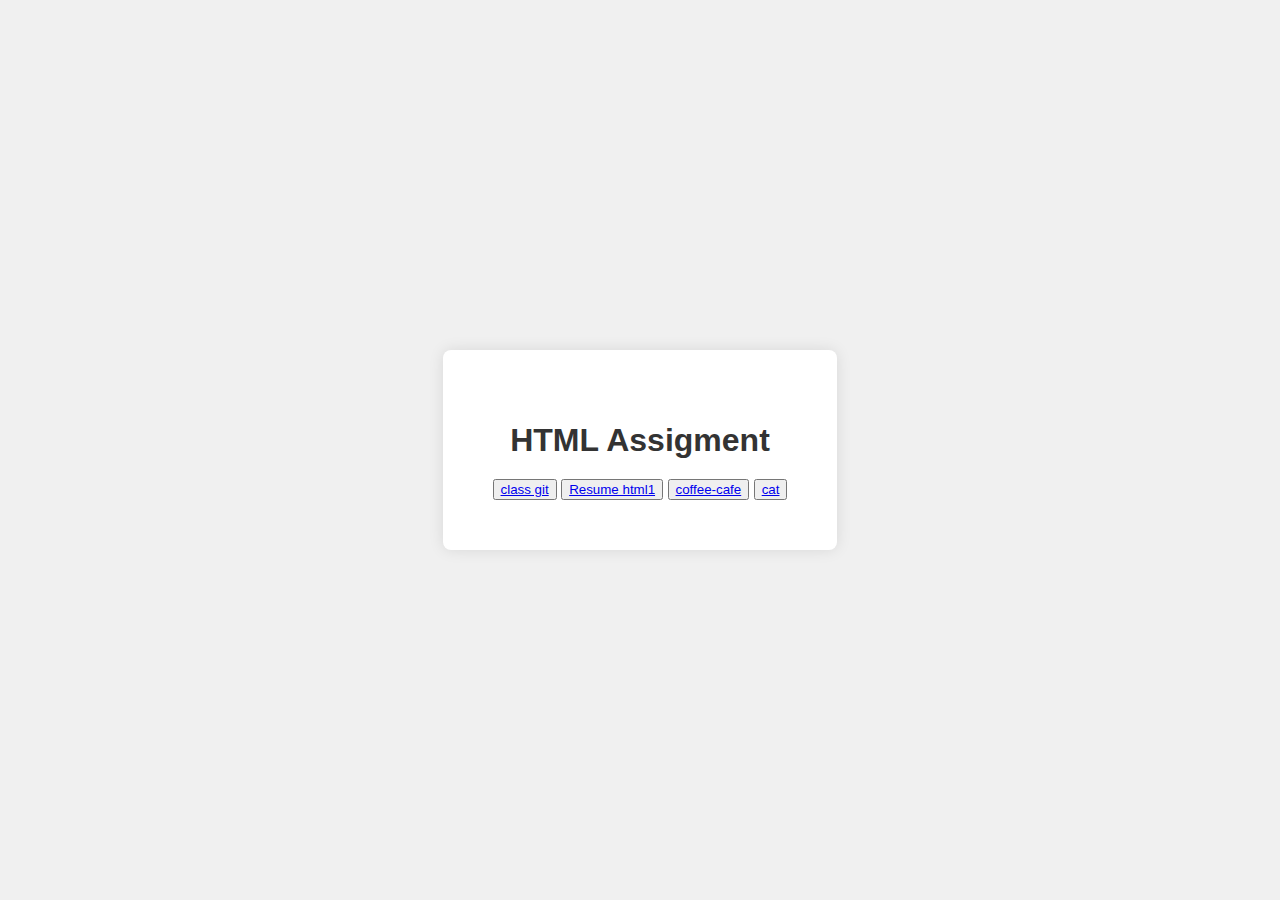
<file: OneDrive/Desktop/Fs-22/index.html>
<!DOCTYPE html>
<html lang="en">
<head>
    <meta charset="UTF-8">
    <meta name="viewport" content="width=device-width, initial-scale=1.0">
    <title>Document</title>
    <link rel="stylesheet" href="style.css">
</head>
<body>
    <div class="container">
        <div class="heading">
            <h1>HTML Assigment</h1>
        </div>
    <div class="Assigment">
        <button><a href="git classwork/Resume.html">class git</a></button>
        <button><a href="html-1/day1.html">Resume html1</a></button>
        <button><a href="coffee cafe/index.html">coffee-cafe</a></button>
        <button><a href="cat assignment/index.html">cat</a></button>
        <!-- <button><a href="">coffee-cafe</a></button> -->


    </div>
    </div>
    
</body>
</html>
</file>
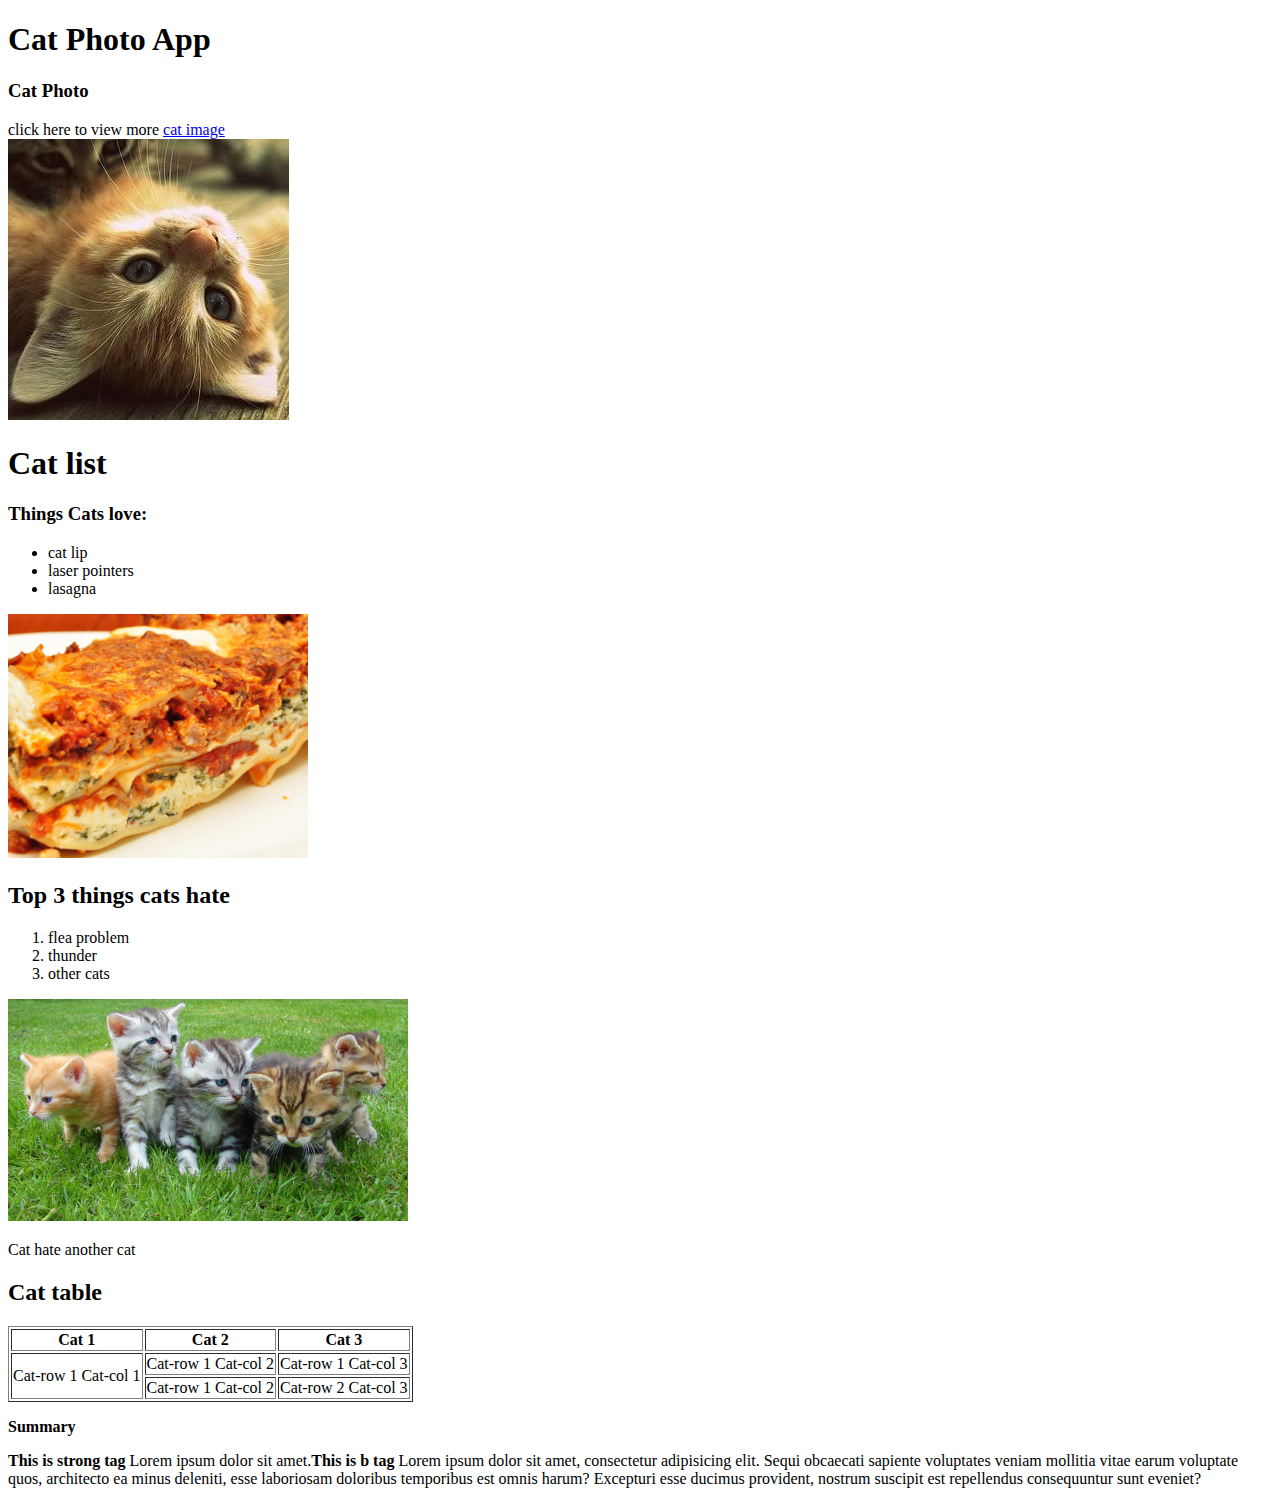
<file: OneDrive/Desktop/Fs-22/cat assignment/index.html>
<!DOCTYPE html>
<html lang="en">
<head>
    <meta charset="UTF-8">
    <meta name="viewport" content="width=device-width, initial-scale=1.0">
    <title>cat</title><h1>Cat Photo App</h1>
    <h3>Cat Photo</h3>
    
</head>
<body>
    <span>click here to view more</span>
    <a href="https://www.google.com/search?sca_esv=a924c72e3c0004d7&sca_upv=1&sxsrf=ADLYWIJvM8dzlGF6z3rKDVSwNY78iQIW6A:1725119330171&q=cat+group+images&udm=2&fbs=[base64]&sa=X&ved=2ahUKEwi20vqmyp-IAxX5cGwGHXU1DwgQtKgLegQIFBAB&biw=1536&bih=730&dpr=1.25">cat image</a> <br> 
     <img src="relaxing-cat.jpg"  alt="cat photos" /></p>
     
   <h1>Cat list</h1>
   <h3>Things Cats love:</h3> 
   <ul>
    <li>cat lip</li>
    <li>laser pointers</li>
    <li>lasagna</li>
   </ul> 
   <img src="lasagna.jpg"  alt="cat photos" /></p>
   <h2>Top 3 things cats hate</h2>
   <ol>
    <li>flea problem</li>
    <li>thunder</li>
    <li>other cats</li>
   </ol>
   <img src="cats.jpg"  alt="cat photos" />
   <p>Cat hate another cat</p>
<h2>Cat table</h2>
<table border="1">
    <tr>
   <th>Cat 1</th>
   <th>Cat 2</th>
   <th>Cat 3</th>
  </tr>
<tr>
<td rowspan="2">Cat-row 1 Cat-col 1</td>
<td>Cat-row 1 Cat-col 2 </td>
<td>Cat-row 1 Cat-col 3</td>
</tr>
<tr>
<td rowspan="2">Cat-row 1 Cat-col 2</td>
<td>Cat-row 2 Cat-col 3</td>
</tr>
</table>
<p><strong><strong> Summary</p> </strong></strong>
<strong>This is strong tag</strong>
Lorem ipsum dolor sit amet.<b>This is b tag</b>
Lorem ipsum dolor sit amet, consectetur adipisicing elit.
 Sequi obcaecati sapiente voluptates veniam mollitia vitae
  earum voluptate quos, architecto ea minus deleniti, esse
   laboriosam doloribus temporibus est omnis harum? 
   Excepturi esse ducimus provident, nostrum suscipit est
    repellendus consequuntur sunt eveniet?
    
</body>
</html>
</file>
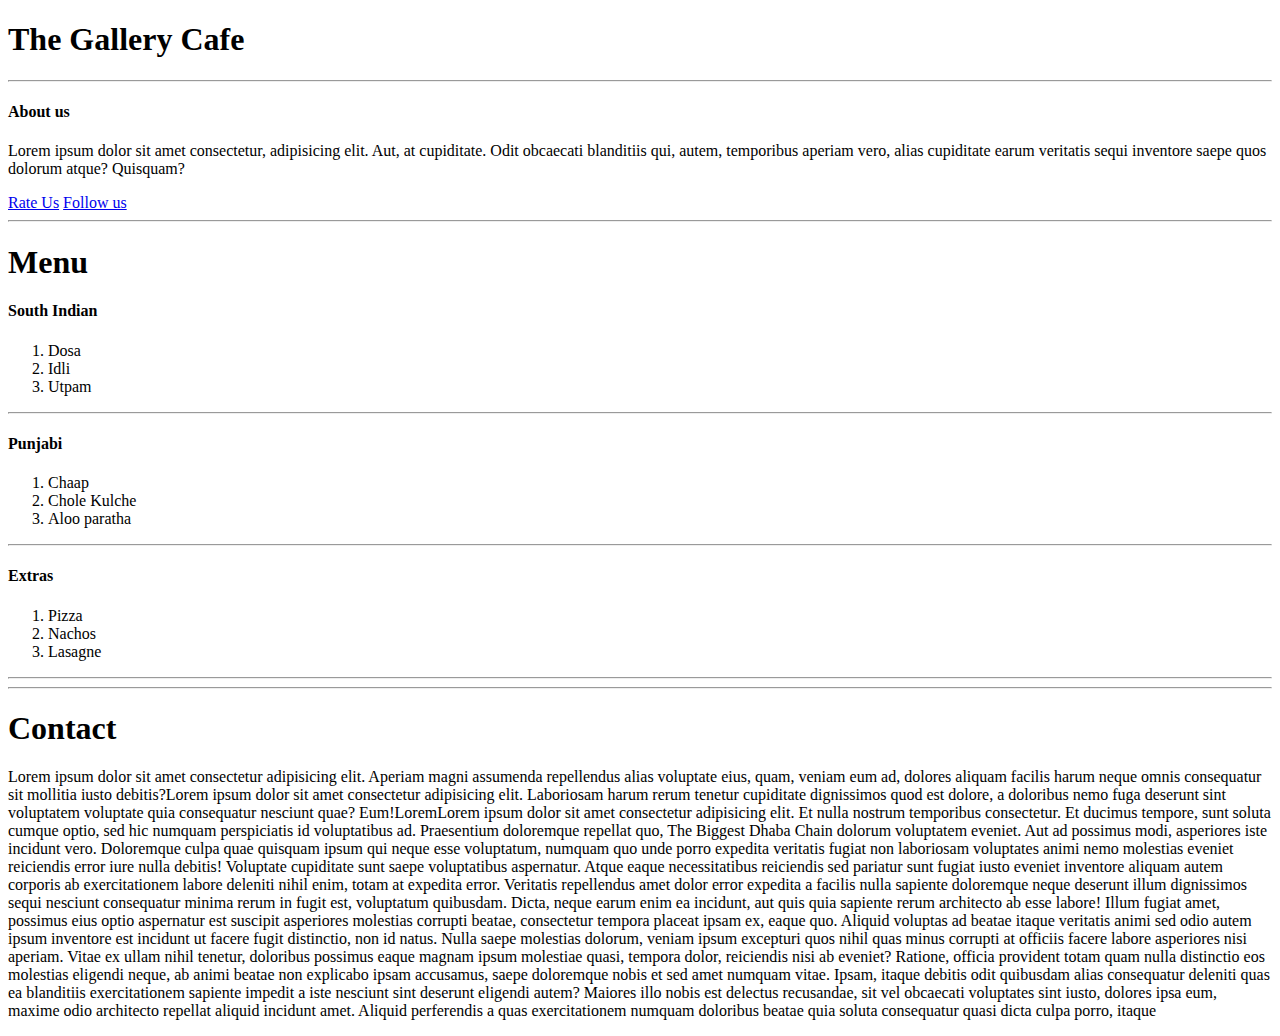
<file: OneDrive/Desktop/Fs-22/coffee cafe/index.html>
<!DOCTYPE html>
<html lang="en">
<head>
    <meta charset="UTF-8"><!DOCTYPE html>
    <html lang="en">
    <head>
        <meta charset="UTF-8">
        <meta name="viewport" content="width=device-width, initial-scale=1.0">
        <title>The Gallery Cafe</title><h1>The Gallery Cafe</h1><hr>
    </head><h4>About us</h4>
    <body>
        <p>Lorem ipsum dolor sit amet consectetur, adipisicing elit. Aut, at cupiditate. Odit obcaecati blanditiis qui, autem, temporibus aperiam vero, alias cupiditate earum veritatis sequi inventore saepe quos dolorum atque? Quisquam?</p>
    <a href="rate us">Rate Us</a>  <a href="Follow us">Follow us</a> <hr>

    <h1>Menu</h1>
    <h4>South Indian</h4>
    <ol>
        <li>Dosa</li>
        <li>Idli</li>
        <li>Utpam</li>
    </ol>
    <hr>
    <h4>Punjabi</h4>
    <ol>
        <li>Chaap</li>
        <li>Chole Kulche</li>
        <li>Aloo paratha</li>
    </ol><hr>
     <h4>Extras</h4>
     <ol>
        <li>Pizza</li>
        <li>Nachos</li>
        <li>Lasagne</li>
     </ol>  
     <hr>
     <hr>
    <h1>Contact</h1>
    <p>Lorem ipsum dolor sit amet consectetur adipisicing elit. Aperiam magni assumenda repellendus alias voluptate eius, quam, veniam eum ad, dolores aliquam facilis harum neque omnis consequatur sit mollitia iusto debitis?Lorem ipsum dolor sit amet consectetur adipisicing elit. Laboriosam harum rerum tenetur cupiditate dignissimos quod est dolore, a doloribus nemo fuga deserunt sint voluptatem voluptate quia consequatur nesciunt quae? Eum!LoremLorem ipsum dolor sit amet consectetur adipisicing elit. Et nulla nostrum temporibus consectetur. Et ducimus tempore, sunt soluta cumque optio, sed hic numquam perspiciatis id voluptatibus ad. Praesentium doloremque repellat quo, The Biggest Dhaba Chain dolorum voluptatem eveniet. Aut ad possimus modi, asperiores iste incidunt vero. Doloremque culpa quae quisquam ipsum qui neque esse voluptatum, numquam quo unde porro expedita veritatis fugiat non laboriosam voluptates animi nemo molestias eveniet reiciendis error iure nulla debitis! Voluptate cupiditate sunt saepe voluptatibus aspernatur. Atque eaque necessitatibus reiciendis sed pariatur sunt fugiat iusto eveniet inventore aliquam autem corporis ab exercitationem labore deleniti nihil enim, totam at expedita error. Veritatis repellendus amet dolor error expedita a facilis nulla sapiente doloremque neque deserunt illum dignissimos sequi nesciunt consequatur minima rerum in fugit est, voluptatum quibusdam. Dicta, neque earum enim ea incidunt, aut quis quia sapiente rerum architecto ab esse labore! Illum fugiat amet, possimus eius optio aspernatur est suscipit asperiores molestias corrupti beatae, consectetur tempora placeat ipsam ex, eaque quo. Aliquid voluptas ad beatae itaque veritatis animi sed odio autem ipsum inventore est incidunt ut facere fugit distinctio, non id natus. Nulla saepe molestias dolorum, veniam ipsum excepturi quos nihil quas minus corrupti at officiis facere labore asperiores nisi aperiam. Vitae ex ullam nihil tenetur, doloribus possimus eaque magnam ipsum molestiae quasi, tempora dolor, reiciendis nisi ab eveniet? Ratione, officia provident totam quam nulla distinctio eos molestias eligendi neque, ab animi beatae non explicabo ipsam accusamus, saepe doloremque nobis et sed amet numquam vitae. Ipsam, itaque debitis odit quibusdam alias consequatur deleniti quas ea blanditiis exercitationem sapiente impedit a iste nesciunt sint deserunt eligendi autem? Maiores illo nobis est delectus recusandae, sit vel obcaecati voluptates sint iusto, dolores ipsa eum, maxime odio architecto repellat aliquid incidunt amet. Aliquid perferendis a quas exercitationem numquam doloribus beatae quia soluta consequatur quasi dicta culpa porro, itaque </p>
    </body>
    </html>
</file>
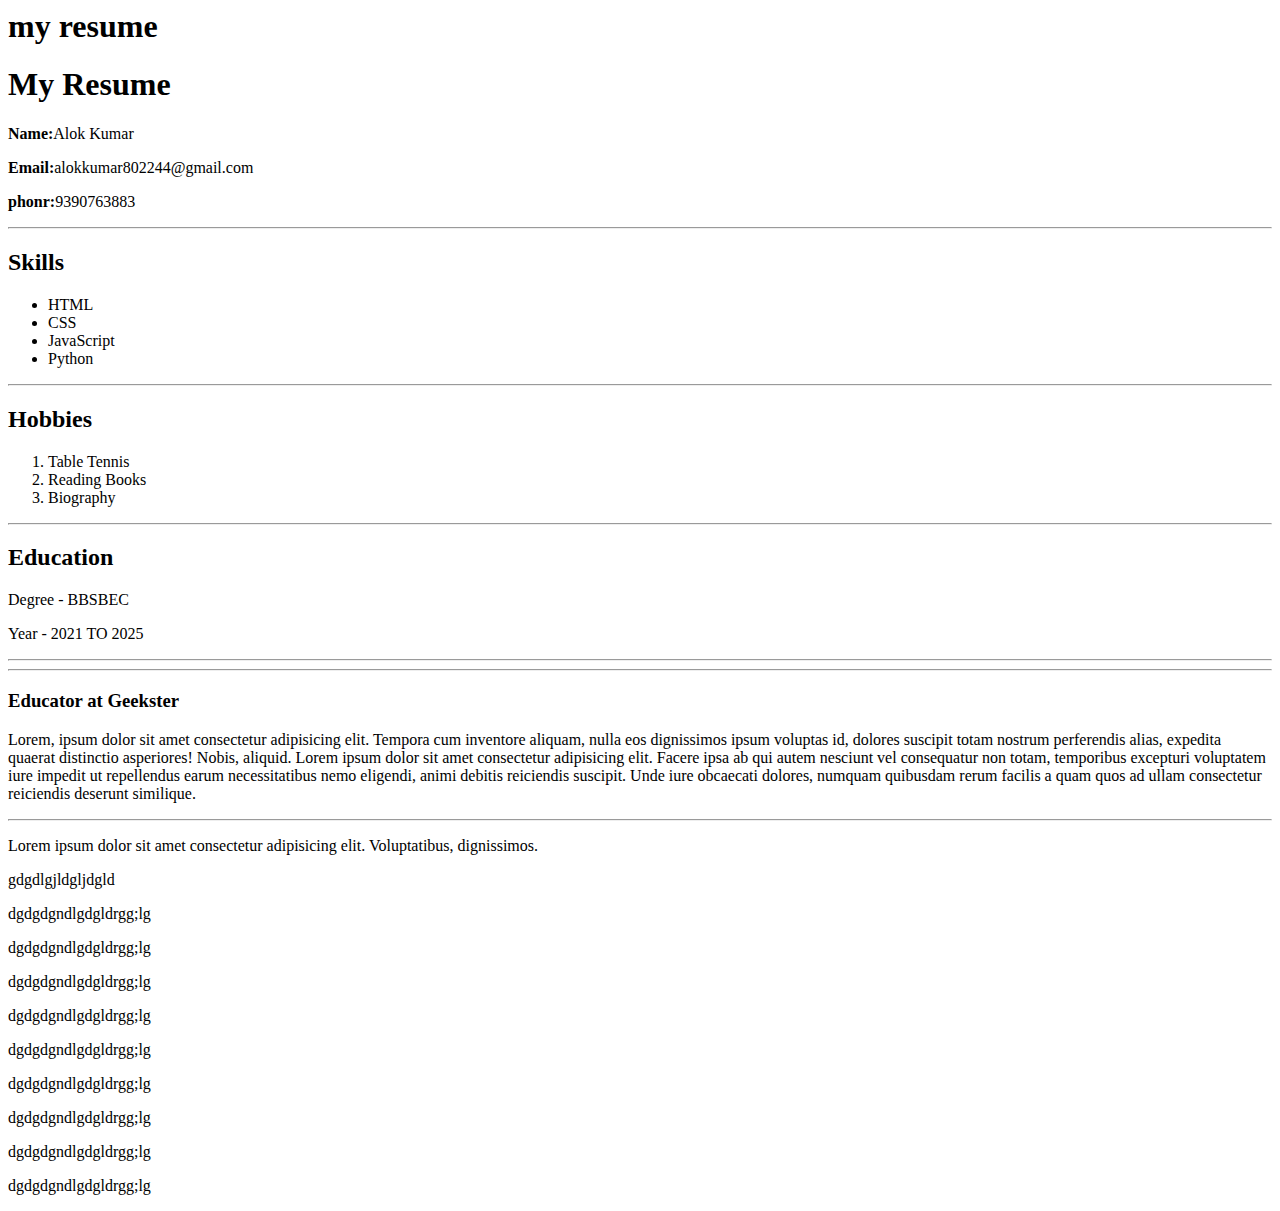
<file: OneDrive/Desktop/Fs-22/git classwork/Resume.html>
<head>
    <meta charset="UTF-8">
    <meta name="viewport" content="width=device-width, initial-scale=1.0">
    <title>Document</title>
    <title>Resume</title>
</head>
<body>
    <h1> my resume</h1>
    <h1>My Resume </h1>
    <p><strong>Name:</strong>Alok Kumar</p>
    <p><strong>Email:</strong>alokkumar802244@gmail.com</p>
    <p><strong>phonr:</strong>9390763883</p>
    <hr>
    <h2>Skills</h2>
    <ul>
        <li>HTML</li>
        <li>CSS</li>
        <li>JavaScript</li>
        <li>Python</li>
    </ul>
    <hr>
    <h2>Hobbies</h2>
    <ol>
        <li>Table Tennis</li>
        <li>Reading Books</li>
        <li>Biography</li>
    </ol>
    <hr>
    <h2>Education</h2>
    <p>Degree - BBSBEC</p>
    <p>Year - 2021 TO 2025</p>
    <hr>
    <hr>

    <h3> Educator at Geekster</h3>
    <p>Lorem, ipsum dolor sit amet consectetur adipisicing elit. Tempora cum inventore aliquam, nulla eos dignissimos ipsum voluptas id, dolores suscipit totam nostrum perferendis alias, expedita quaerat distinctio asperiores! Nobis, aliquid.
        Lorem ipsum dolor sit amet consectetur adipisicing elit. Facere ipsa ab qui autem nesciunt vel consequatur non totam, temporibus excepturi voluptatem iure impedit ut repellendus earum necessitatibus nemo eligendi, animi debitis reiciendis suscipit. Unde iure obcaecati dolores, numquam quibusdam rerum facilis a quam quos ad ullam consectetur reiciendis deserunt similique.
    </p>
    <hr>

    <p>Lorem ipsum dolor sit amet consectetur adipisicing elit. Voluptatibus, dignissimos.</p>
    <p>gdgdlgjldgljdgld</p>
    <p>dgdgdgndlgdgldrgg;lg</p>
    <p>dgdgdgndlgdgldrgg;lg</p>
    <p>dgdgdgndlgdgldrgg;lg</p>
    <p>dgdgdgndlgdgldrgg;lg</p>
    <p>dgdgdgndlgdgldrgg;lg</p>
    <p>dgdgdgndlgdgldrgg;lg</p>
    <p>dgdgdgndlgdgldrgg;lg</p>
    <p>dgdgdgndlgdgldrgg;lg</p>
    <p>dgdgdgndlgdgldrgg;lg</p>
</body>
</html>
</file>
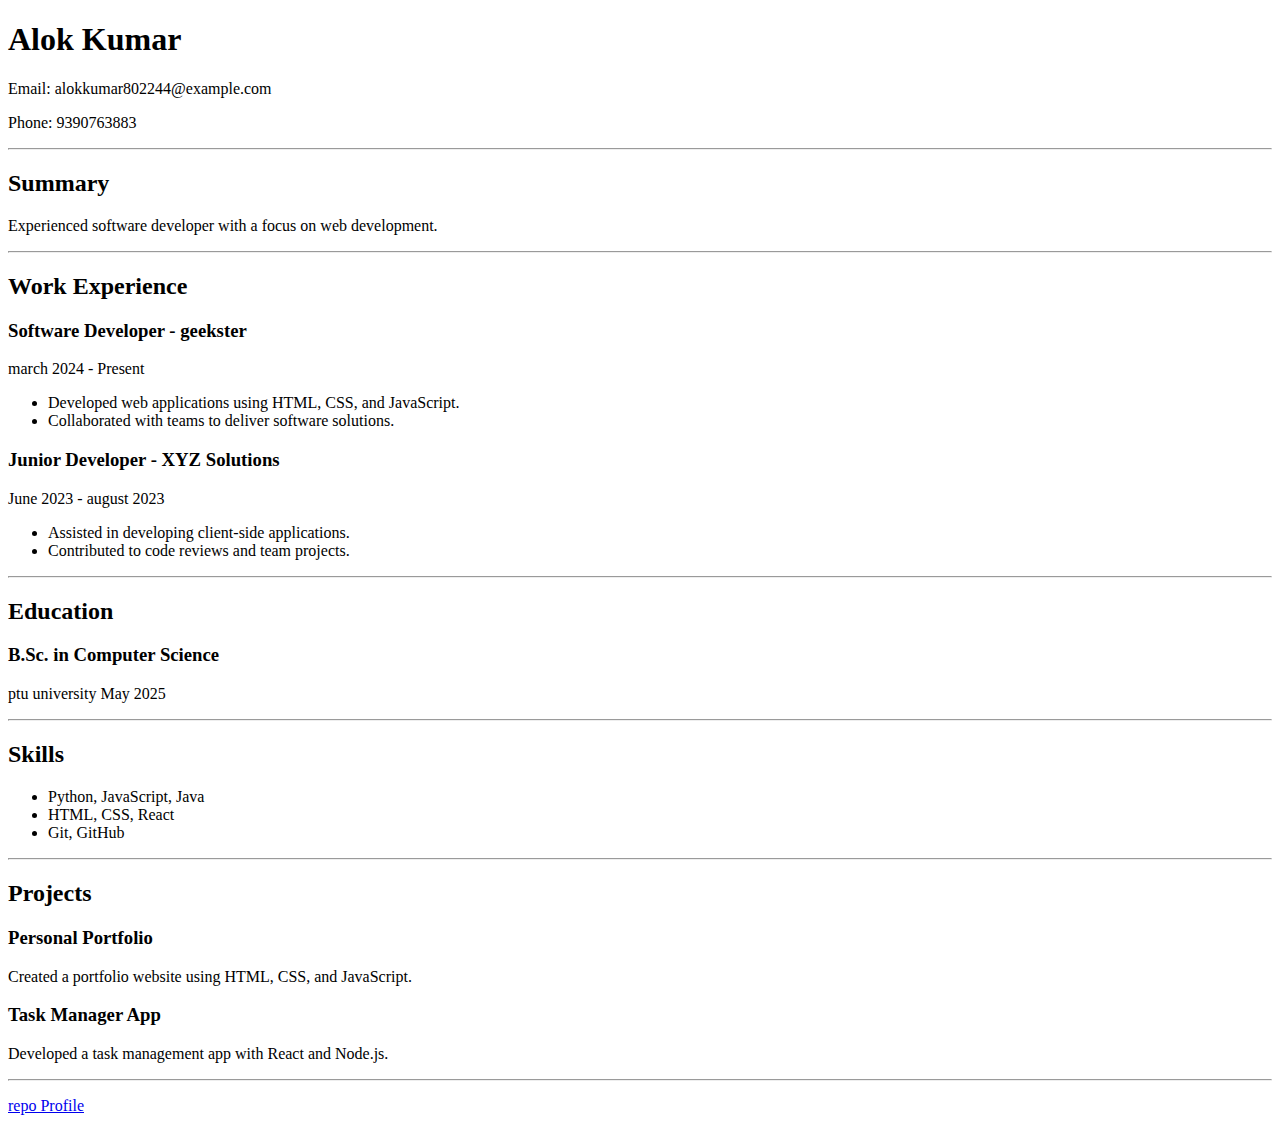
<file: OneDrive/Desktop/Fs-22/html-1/day1.html>
<!DOCTYPE html>
<html lang="en">
<head>
    <meta charset="UTF-8">
    <meta name="viewport" content="width=device-width, initial-scale=1.0">
    <title>Resume</title>
</head>
<body>
    <h1>Alok Kumar</h1>
    <p>Email: alokkumar802244@example.com</p>
    <p>Phone: 9390763883</p>
    <hr>
    <h2>Summary</h2>
    <p>Experienced software developer with a focus on web development.</p>
    <hr>
    <h2>Work Experience</h2>
    <h3>Software Developer - geekster</h3>
    <p>march 2024 - Present</p>
    <ul>
        <li>Developed web applications using HTML, CSS, and JavaScript.</li>
        <li>Collaborated with teams to deliver software solutions.</li>
    </ul>
    <h3>Junior Developer - XYZ Solutions</h3>
    <p>June 2023 - august 2023</p>
    <ul>
        <li>Assisted in developing client-side applications.</li>
        <li>Contributed to code reviews and team projects.</li>
    </ul>
    <hr>
    <h2>Education</h2>
    <h3>B.Sc. in Computer Science</h3>
    <p>ptu university May 2025</p>
    <hr>
    <h2>Skills</h2>
    <ul>
        <li>Python, JavaScript, Java</li>
        <li>HTML, CSS, React</li>
        <li>Git, GitHub</li>
    </ul>
    <hr>
    <h2>Projects</h2>
    <h3>Personal Portfolio</h3>
    <p>Created a portfolio website using HTML, CSS, and JavaScript.</p>
    <h3>Task Manager App</h3>
    <p>Developed a task management app with React and Node.js.</p>
    <hr>
    <p><a href="https://github.com/alok2210/RESUME-day" target="_blank">repo Profile</a></p>
    

</body>
</html>
</file>
<file: OneDrive/Desktop/Fs-22/style.css>
body {
    font-family: Arial, sans-serif;
    background-color: #f0f0f0;
    display: flex;
    justify-content: center;
    align-items: center;
    height: 100vh;
    margin: 0;
}

.container {
    text-align: center;
    background-color: #fff;
    padding: 50px;
    box-shadow: 0 0 15px rgba(0, 0, 0, 0.1);
    border-radius: 8px;
}

h1 {
    color: #333;
    margin-bottom: 20px;
}

.logo-button {
    background-color: #4CAF50;
    color: white;
    border: none;
    padding: 15px 25px;
    text-align: center;
    text-decoration: none;
    display: inline-block;
    font-size: 16px;
    border-radius: 5px;
    cursor: pointer;
    display: flex;
    align-items: center;
    justify-content: center;
}

.logo-button img {
    width: 20px;
    height: 20px;
    margin-right: 10px;
}
</file>
